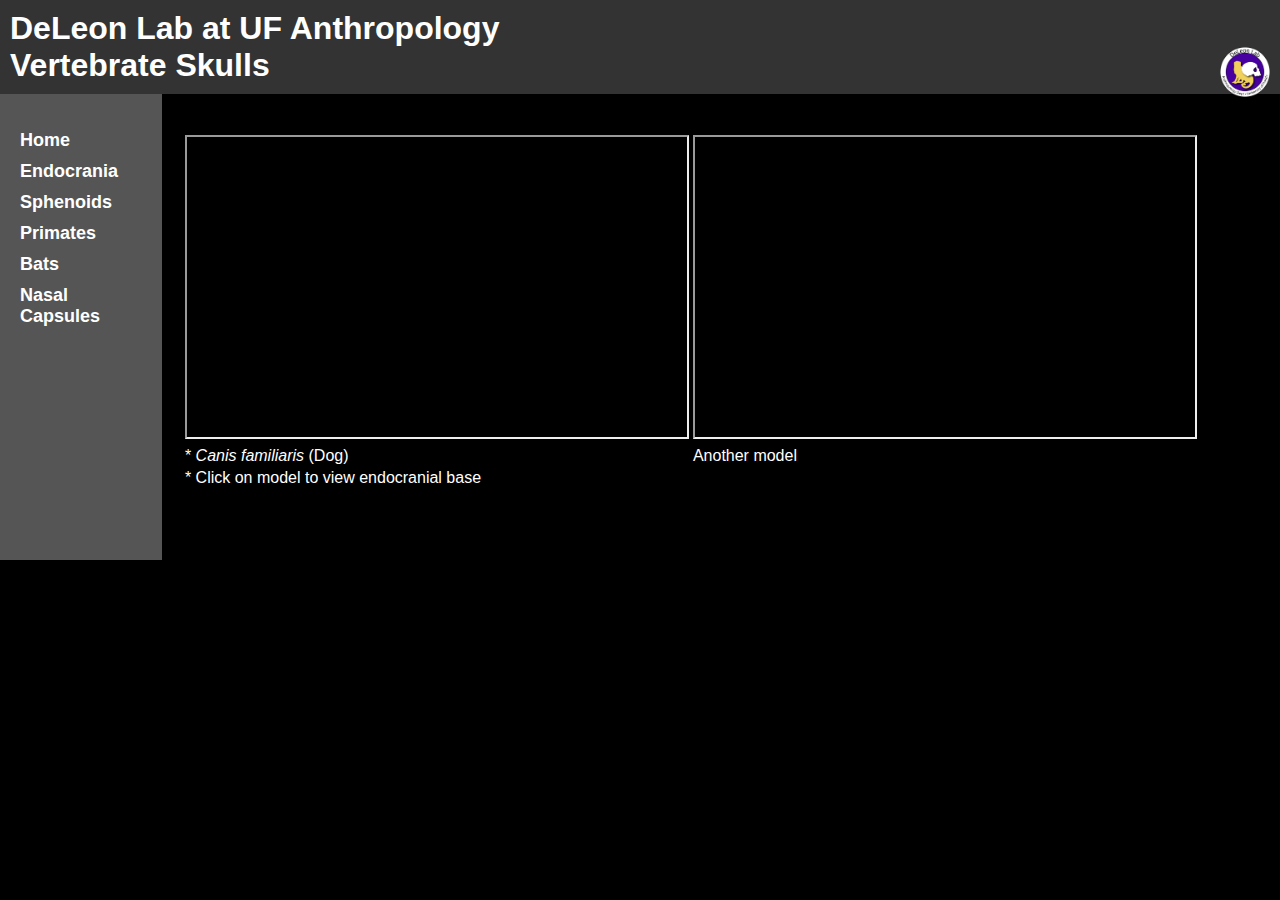
<file: index.html>
<!DOCTYPE html>
<html lang="en">
<head>
    <meta charset="UTF-8">
    <meta name="viewport" content="width=device-width, initial-scale=1.0">
    <link rel="stylesheet" href="styles.css">
    <title>DeLeon Lab in UF Anthropology</title>
</head>
<body>
    <header>
        <h1>DeLeon Lab at UF Anthropology
        <div class="logo">
            <img src="DeLeonLab_logo w text.png" align="right" alt="DeLeon Lab Logo">
        </div></h1>
        <h1>Vertebrate Skulls</h1>
    </header>

    <div class="container">
        <nav class="navigation">
            <ul>
                <li><a href="#">Home</a></li>
                <li><a href="#">Endocrania</a></li>
                <li><a href="#">Sphenoids</a></li>
                <li><a href="#">Primates</a></li>
                <li><a href="#">Bats</a></li>
                <li><a href="#">Nasal Capsules</a></li>
            </ul>
        </nav>

        <div class="main-content">
            &nbsp;

<!-- Models are housed in a table, with a row of two models and a row of two labels, repeated. -->
<!-- Adding new models requires adding iframes with new "id" attributes that call to names in script.js. -->
            
        <table border="0">
        <tr>
            <td><iframe class="sketchfab" id="api-frame-dog" width="500" height="300"></iframe></td>
            <td><iframe class="sketchfab" id="api-frame-other" width="500" height="300"></iframe></td>
        </tr>
        <tr>
            <td>* <i>Canis familiaris</i> (Dog)</td>
            <td>Another model</td>
        </tr>
        <tr>
            <td>* Click on model to view endocranial base</td>
        </tr>
        </table>
         <p>&nbsp;</p>
  
            <!-- Add more iframes or content as needed -->
        </div>
    </div>

    <script src="https://static.sketchfab.com/api/sketchfab-viewer-1.12.1.js"></script>
    <script src="script.js"></script>
</body>
</html>
</file>
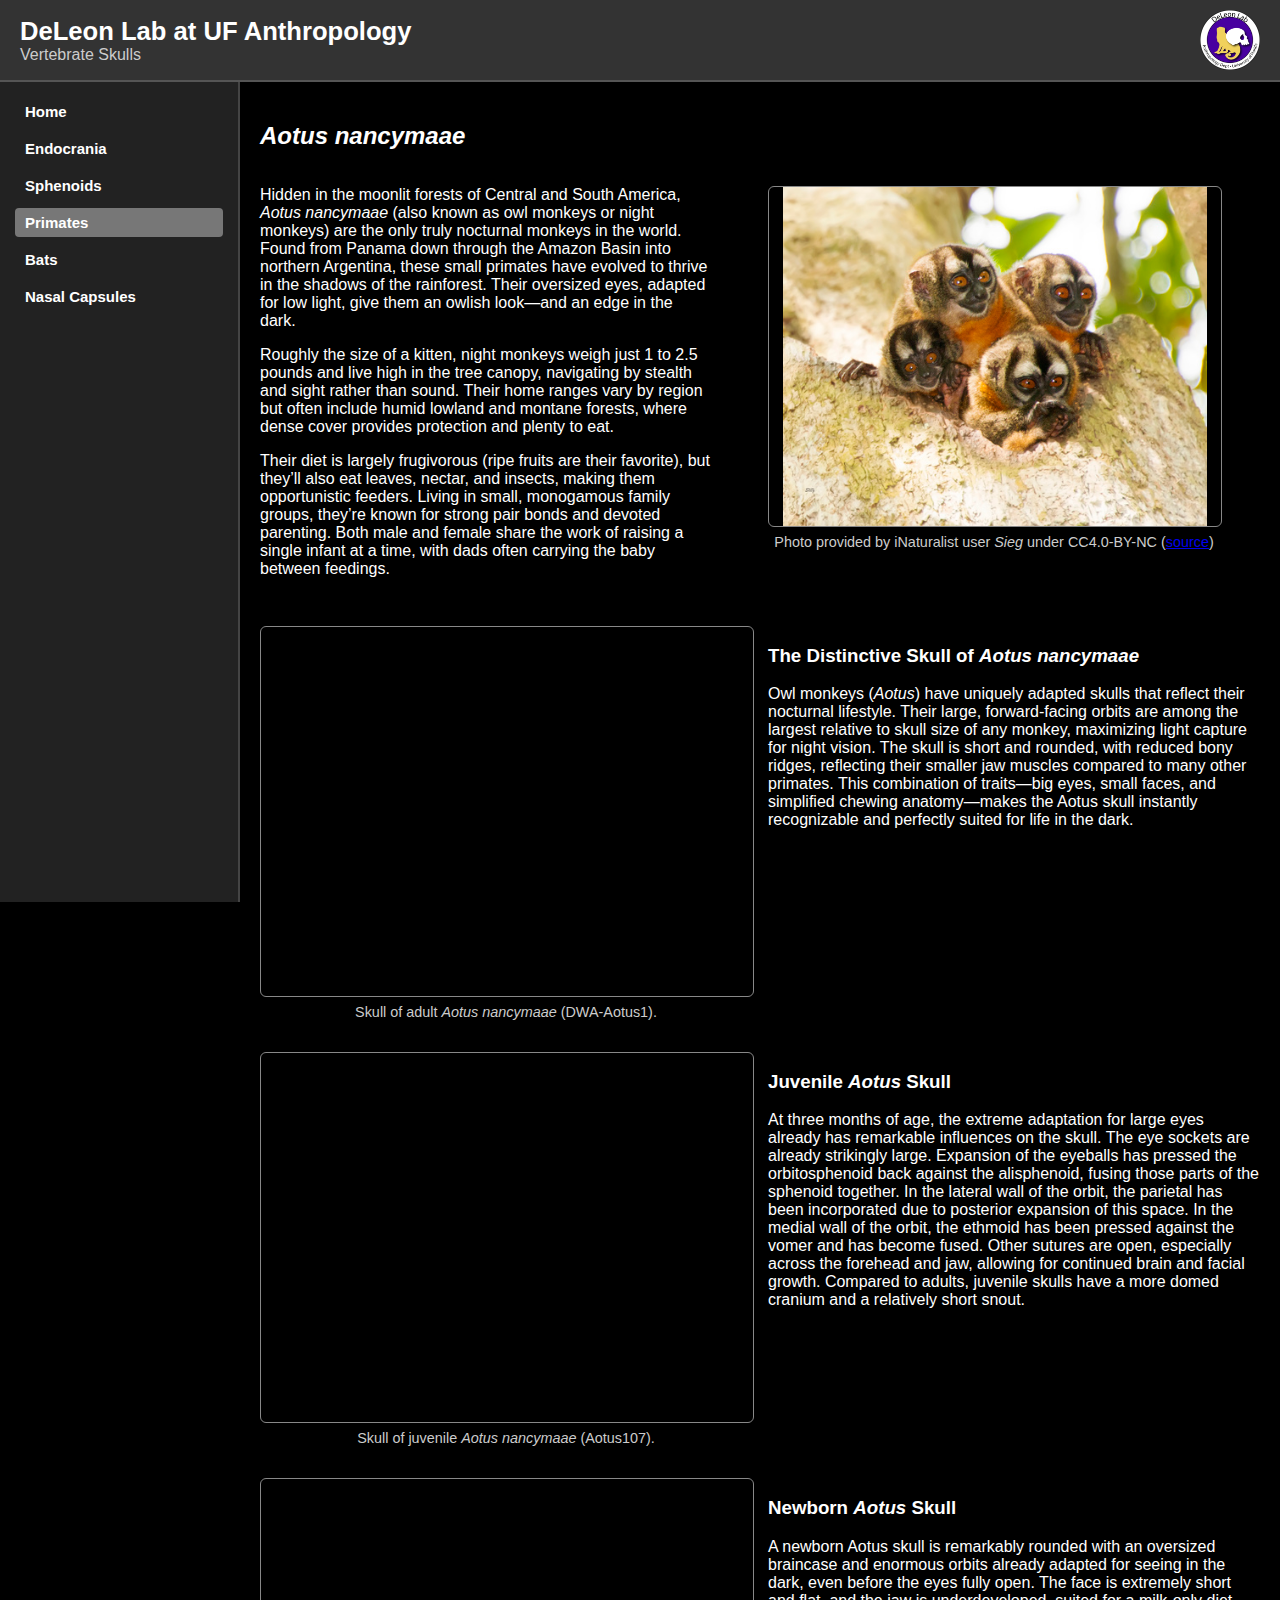
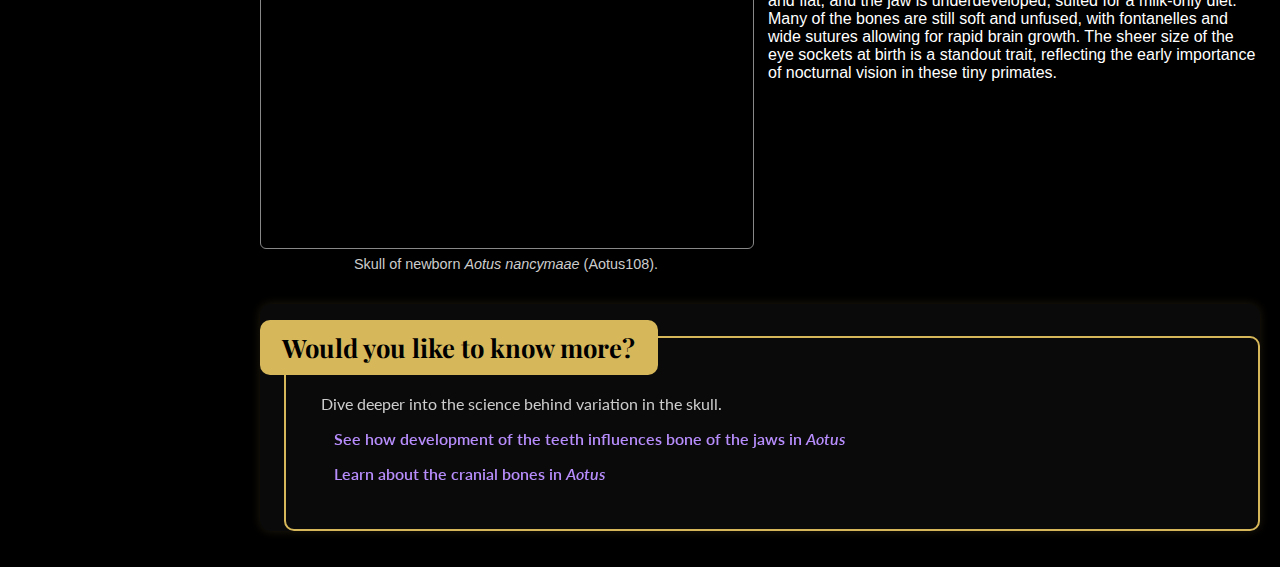
<file: aotus.html>
<!DOCTYPE html>
<html lang="en">
<head>
    <meta charset="UTF-8">
    <meta name="viewport" content="width=device-width, initial-scale=1.0">
    <link rel="stylesheet" href="css/styles.css">
    <link href="https://fonts.googleapis.com/css2?family=Playfair+Display:wght@500&family=Lato:wght@400;600&display=swap" rel="stylesheet">
    <title>DeLeon Lab in UF Anthropology</title>
</head>
<body>
 <header>
    <div class="header-row">
      <div class="title">
        <h1>DeLeon Lab at UF Anthropology</h1>
        <h2>Vertebrate Skulls</h2>
      </div>

      <div class="logo">
        <img src="images/DeLeonLab_logo w text.png" alt="DeLeon Lab Logo">
      </div>
    </div>
  </header>

    <div class="container">
        <nav class="navigation">
            <ul>
                <li><a href="index.html">Home</a></li>
                <li><a href="#">Endocrania</a></li>
                <li><a href="#">Sphenoids</a></li>
                <li><a href="primates.html" class="active">Primates</a>
			 <ul class="submenu">
     			   <li><a href="aotus.html">Aotus (Owl Monkeys)</a></li>
     			   <li><a href="cebus.html">Cebus (Capuchins)</a></li>
    			   <li><a href="macaca.html">Macaca (Macaques)</a></li>
   			   <li><a href="pan.html">Pan (Chimpanzees)</a></li>
      			   </ul>

			</li>
                <li><a href="#">Bats</a></li>
                <li><a href="#">Nasal Capsules</a></li>
            </ul>
        </nav>

<main class="main-content">            

<h2><i>Aotus nancymaae</i></h2>

<!-- Content is stored in components for modular structure. -->
<!-- Adding new models requires adding iframes with new "id" attributes that call to names in associated script.js. -->
            
<section class="component">
  <div class="component-content">
    <div class="text">
      <p>Hidden in the moonlit forests of Central and South America, <i>Aotus nancymaae</i> (also known as owl monkeys or night monkeys) are the only truly nocturnal monkeys in the world. Found from Panama down through the Amazon Basin into northern Argentina, these small primates have evolved to thrive in the shadows of the rainforest. Their oversized eyes, adapted for low light, give them an owlish look—and an edge in the dark.</p>
      <p>Roughly the size of a kitten, night monkeys weigh just 1 to 2.5 pounds and live high in the tree canopy, navigating by stealth and sight rather than sound. Their home ranges vary by region but often include humid lowland and montane forests, where dense cover provides protection and plenty to eat.</p>
      <p>Their diet is largely frugivorous (ripe fruits are their favorite), but they’ll also eat leaves, nectar, and insects, making them opportunistic feeders. Living in small, monogamous family groups, they’re known for strong pair bonds and devoted parenting. Both male and female share the work of raising a single infant at a time, with dads often carrying the baby between feedings.</p>
    </div>

    <figure class="media">
      <img src="images/Aotus_photo.jpg" alt="Colorful, close-up photo of a family of Aotus nancymaae in a tree">
      <figcaption>Photo provided by iNaturalist user <i>Sieg</i> under CC4.0-BY-NC (<a href="https://www.inaturalist.org/photos/50511485" target="_blank">source</a>)</figcaption>
    </figure>
  </div>
</section>

<section class="component">
      <div class="component-content">
	<div class="media">
          <iframe class="sketchfab" id="DWA-Aotus1_Taxon"></iframe>
          <figcaption>Skull of adult <i>Aotus nancymaae</i> (DWA-Aotus1).</figcaption>
        </div>
        <div class="text">
          <h3>The Distinctive Skull of <i>Aotus nancymaae</i></h3>
          <p>Owl monkeys (<i>Aotus</i>) have uniquely adapted skulls that reflect their nocturnal lifestyle. Their large, forward-facing orbits are among the largest relative to skull size of any monkey, maximizing light capture for night vision. The skull is short and rounded, with reduced bony ridges, reflecting their smaller jaw muscles compared to many other primates. This combination of traits—big eyes, small faces, and simplified chewing anatomy—makes the Aotus skull instantly recognizable and perfectly suited for life in the dark.
</p>
        </div>

      </div>
    </section>

<section class="component">
      <div class="component-content">
        <div class="media">
          <iframe class="sketchfab" id="Aotus107_Taxon"></iframe>
          <figcaption>Skull of juvenile <i>Aotus nancymaae</i> (Aotus107).</figcaption>
        </div>
 	<div class="text">
          <h3>Juvenile <i>Aotus</i> Skull</h3>
          <p>At three months of age, the extreme adaptation for large eyes already has remarkable influences on the skull. The eye sockets are already strikingly large. Expansion of the eyeballs has pressed the orbitosphenoid back against the alisphenoid, fusing those parts of the sphenoid together. In the lateral wall of the orbit, the parietal has been incorporated due to posterior expansion of this space. In the medial wall of the orbit, the ethmoid has been pressed against the vomer and has become fused. Other sutures are open, especially across the forehead and jaw, allowing for continued brain and facial growth. Compared to adults, juvenile skulls have a more domed cranium and a relatively short snout.</p>
        </div>

      </div>
    </section>

<section class="component">
      <div class="component-content">

        <div class="media">
          <iframe class="sketchfab" id="Aotus108_Taxon"></iframe>
          <figcaption>Skull of newborn <i>Aotus nancymaae</i> (Aotus108).</figcaption>
	</div>

<div class="text">
          <h3>Newborn <i>Aotus</i> Skull</h3>
          <p>A newborn Aotus skull is remarkably rounded with an oversized braincase and enormous orbits already adapted for seeing in the dark, even before the eyes fully open. The face is extremely short and flat, and the jaw is underdeveloped, suited for a milk-only diet. Many of the bones are still soft and unfused, with fontanelles and wide sutures allowing for rapid brain growth. The sheer size of the eye sockets at birth is a standout trait, reflecting the early importance of nocturnal vision in these tiny primates.</p>
        </div>

	</div>
    </section>

<div class="callout-goldbanner">
  <h2>Would you like to know more?</h2>
  <p>Dive deeper into the science behind variation in the skull.</p>
  <p><a href="Aotus_Teeth.html" class="callout-link">See how development of the teeth influences bone of the jaws in <em>Aotus</em></a></p>
  <p><a href="Aotus_Colors.html" class="callout-link">Learn about the cranial bones in <em>Aotus</em></a></p>

</div>


    <script src="https://static.sketchfab.com/api/sketchfab-viewer-1.12.1.js"></script>
    <script src="js/Aotus_taxon_script.js"></script>
</main>
</body>
</html>
</file>
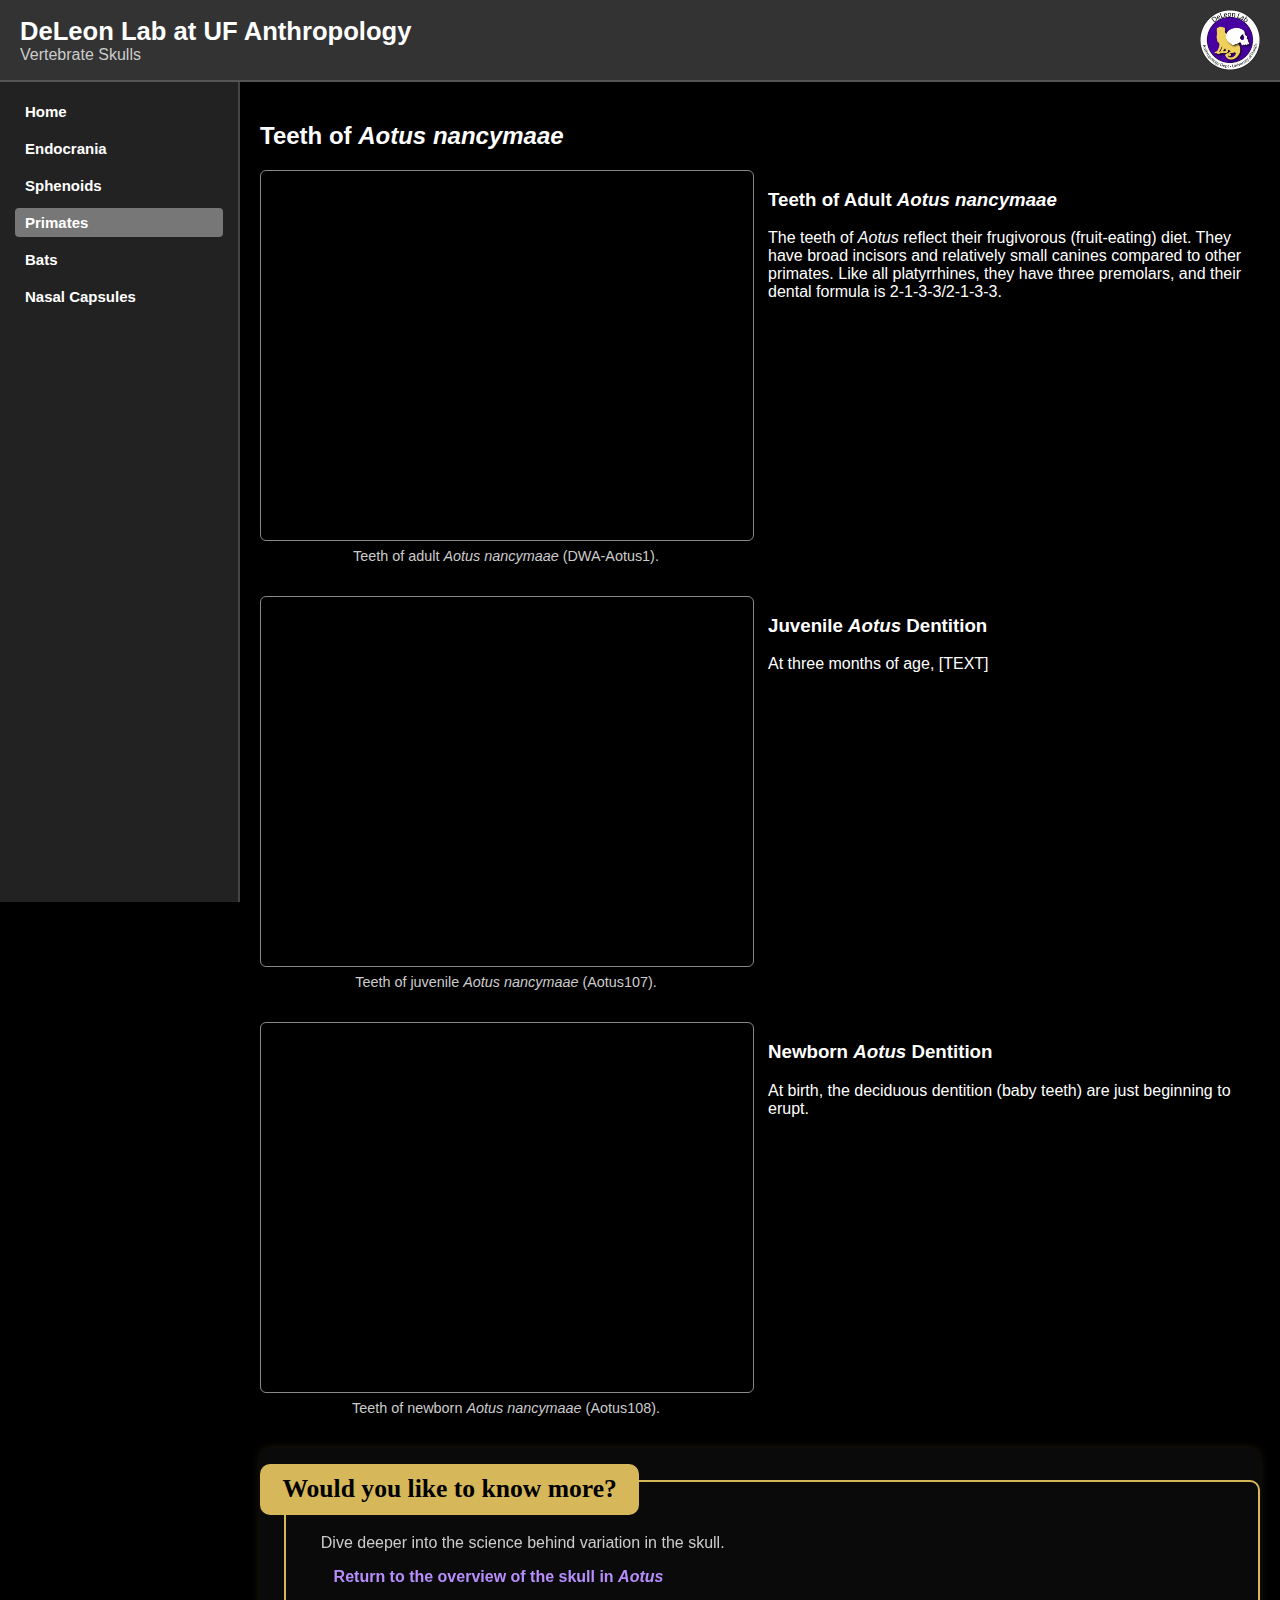
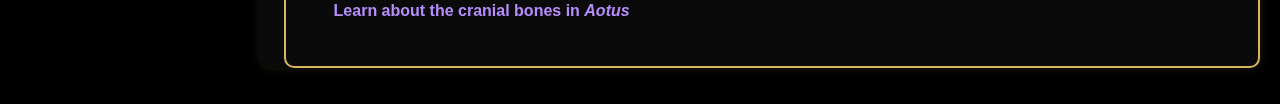
<file: Aotus_Teeth.html>
<!DOCTYPE html>
<html lang="en">
<head>
    <meta charset="UTF-8">
    <meta name="viewport" content="width=device-width, initial-scale=1.0">
    <link rel="stylesheet" href="css/styles.css">
    <link href="https://fonts.googleapis.com/css2?family=Orbitron:wght@500&family=Open+Sans:wght@400;600&display=swap" rel="stylesheet">
    <title>DeLeon Lab in UF Anthropology</title>
</head>
<body>
 <header>
    <div class="header-row">
      <div class="title">
        <h1>DeLeon Lab at UF Anthropology</h1>
        <h2>Vertebrate Skulls</h2>
      </div>

      <div class="logo">
        <img src="images/DeLeonLab_logo w text.png" alt="DeLeon Lab Logo">
      </div>
    </div>
  </header>

    <div class="container">
        <nav class="navigation">
            <ul>
                <li><a href="index.html">Home</a></li>
                <li><a href="#">Endocrania</a></li>
                <li><a href="#">Sphenoids</a></li>
                <li><a href="primates.html" class="active">Primates</a>
			 <ul class="submenu">
     			   <li><a href="aotus.html">Aotus (Owl Monkeys)</a></li>
     			   <li><a href="cebus.html">Cebus (Capuchins)</a></li>
    			   <li><a href="macaca.html">Macaca (Macaques)</a></li>
   			   <li><a href="pan.html">Pan (Chimpanzees)</a></li>
      			   </ul>

			</li>
                <li><a href="#">Bats</a></li>
                <li><a href="#">Nasal Capsules</a></li>
            </ul>
        </nav>

<main class="main-content">            

<h2>Teeth of <i>Aotus nancymaae</i></h2>

<!-- Content is stored in components for modular structure. -->
<!-- Adding new models requires adding iframes with new "id" attributes that call to names in associated script.js. -->
            
<section class="component">
      <div class="component-content">
	<div class="media">
          <iframe class="sketchfab" id="DWA-Aotus1_Teeth"></iframe>
          <figcaption>Teeth of adult <i>Aotus nancymaae</i> (DWA-Aotus1).</figcaption>
        </div>
        <div class="text">
          <h3>Teeth of Adult <i>Aotus nancymaae</i></h3>
          <p>The teeth of <i>Aotus</i> reflect their frugivorous (fruit-eating) diet. They have broad incisors and relatively small canines compared to other primates. Like all platyrrhines, they have three premolars, and their dental formula is 2-1-3-3/2-1-3-3.
            </p>
        </div>

      </div>
    </section>

<section class="component">
      <div class="component-content">
        <div class="media">
          <iframe class="sketchfab" id="Aotus107_Teeth"></iframe>
          <figcaption>Teeth of juvenile <i>Aotus nancymaae</i> (Aotus107).</figcaption>
        </div>
 	<div class="text">
          <h3>Juvenile <i>Aotus</i> Dentition</h3>
          <p>At three months of age, [TEXT]
            </p>
        </div>

      </div>
    </section>

<section class="component">
      <div class="component-content">

        <div class="media">
          <iframe class="sketchfab" id="Aotus108_Teeth"></iframe>
          <figcaption>Teeth of newborn <i>Aotus nancymaae</i> (Aotus108).</figcaption>
	</div>

<div class="text">
          <h3>Newborn <i>Aotus</i> Dentition</h3>
          <p>At birth, the deciduous dentition (baby teeth) are just beginning to erupt. 
            </p>
        </div>

	</div>
    </section>

<div class="callout-goldbanner">
  <h2>Would you like to know more?</h2>
  <p>Dive deeper into the science behind variation in the skull.</p>
  <p><a href="aotus.html" class="callout-link">Return to the overview of the skull in <em>Aotus</em></a></p>
  <p><a href="Aotus_Colors.html" class="callout-link">Learn about the cranial bones in <em>Aotus</em></a></p>

</div>


    <script src="https://static.sketchfab.com/api/sketchfab-viewer-1.12.1.js"></script>
    <script src="js/Aotus_teeth_script.js"></script>
</main>
</body>
</html>
</file>
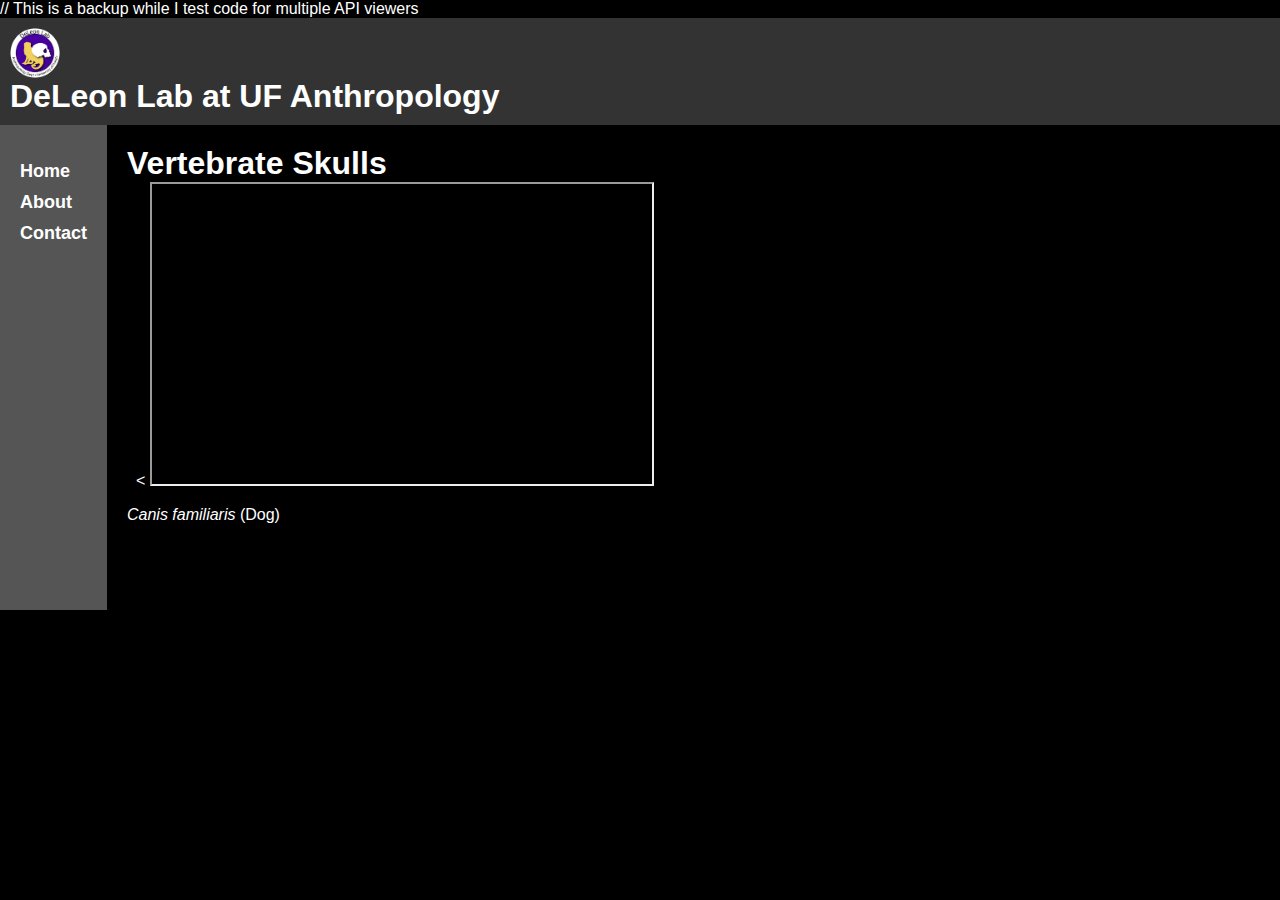
<file: backup_index.html>
// This is a backup while I test code for multiple API viewers

<!DOCTYPE html>
<html lang="en">
<head>
    <meta charset="UTF-8">
    <meta name="viewport" content="width=device-width, initial-scale=1.0">
    <link rel="stylesheet" href="styles.css">
    <title>Your Website Title</title>
</head>
<body>
    <header>
        <div class="logo">
            <img src="DeLeonLab_logo w text.png" alt="DeLeon Lab Logo">
        </div>
        <h1>DeLeon Lab at UF Anthropology</h1>
    </header>

    <div class="container">
        <nav class="navigation">
            <ul>
                <li><a href="#">Home</a></li>
                <li><a href="#">About</a></li>
                <li><a href="#">Contact</a></li>
            </ul>
        </nav>

        <div class="main-content">
            <h1>Vertebrate Skulls</h1>
            &nbsp;
            <table><
                <iframe class="sketchfab" id="api-frame" width="500" height="300"></iframe>
                <p></p><i>Canis familiaris</i> (Dog)</p>
            </table>
            <p>&nbsp;</p>
  
            <!-- Add more iframes or content as needed -->
        </div>
    </div>

    <script src="https://static.sketchfab.com/api/sketchfab-viewer-1.12.1.js"></script>
     <script src="script.js"></script>
</body>
</html>
</file>
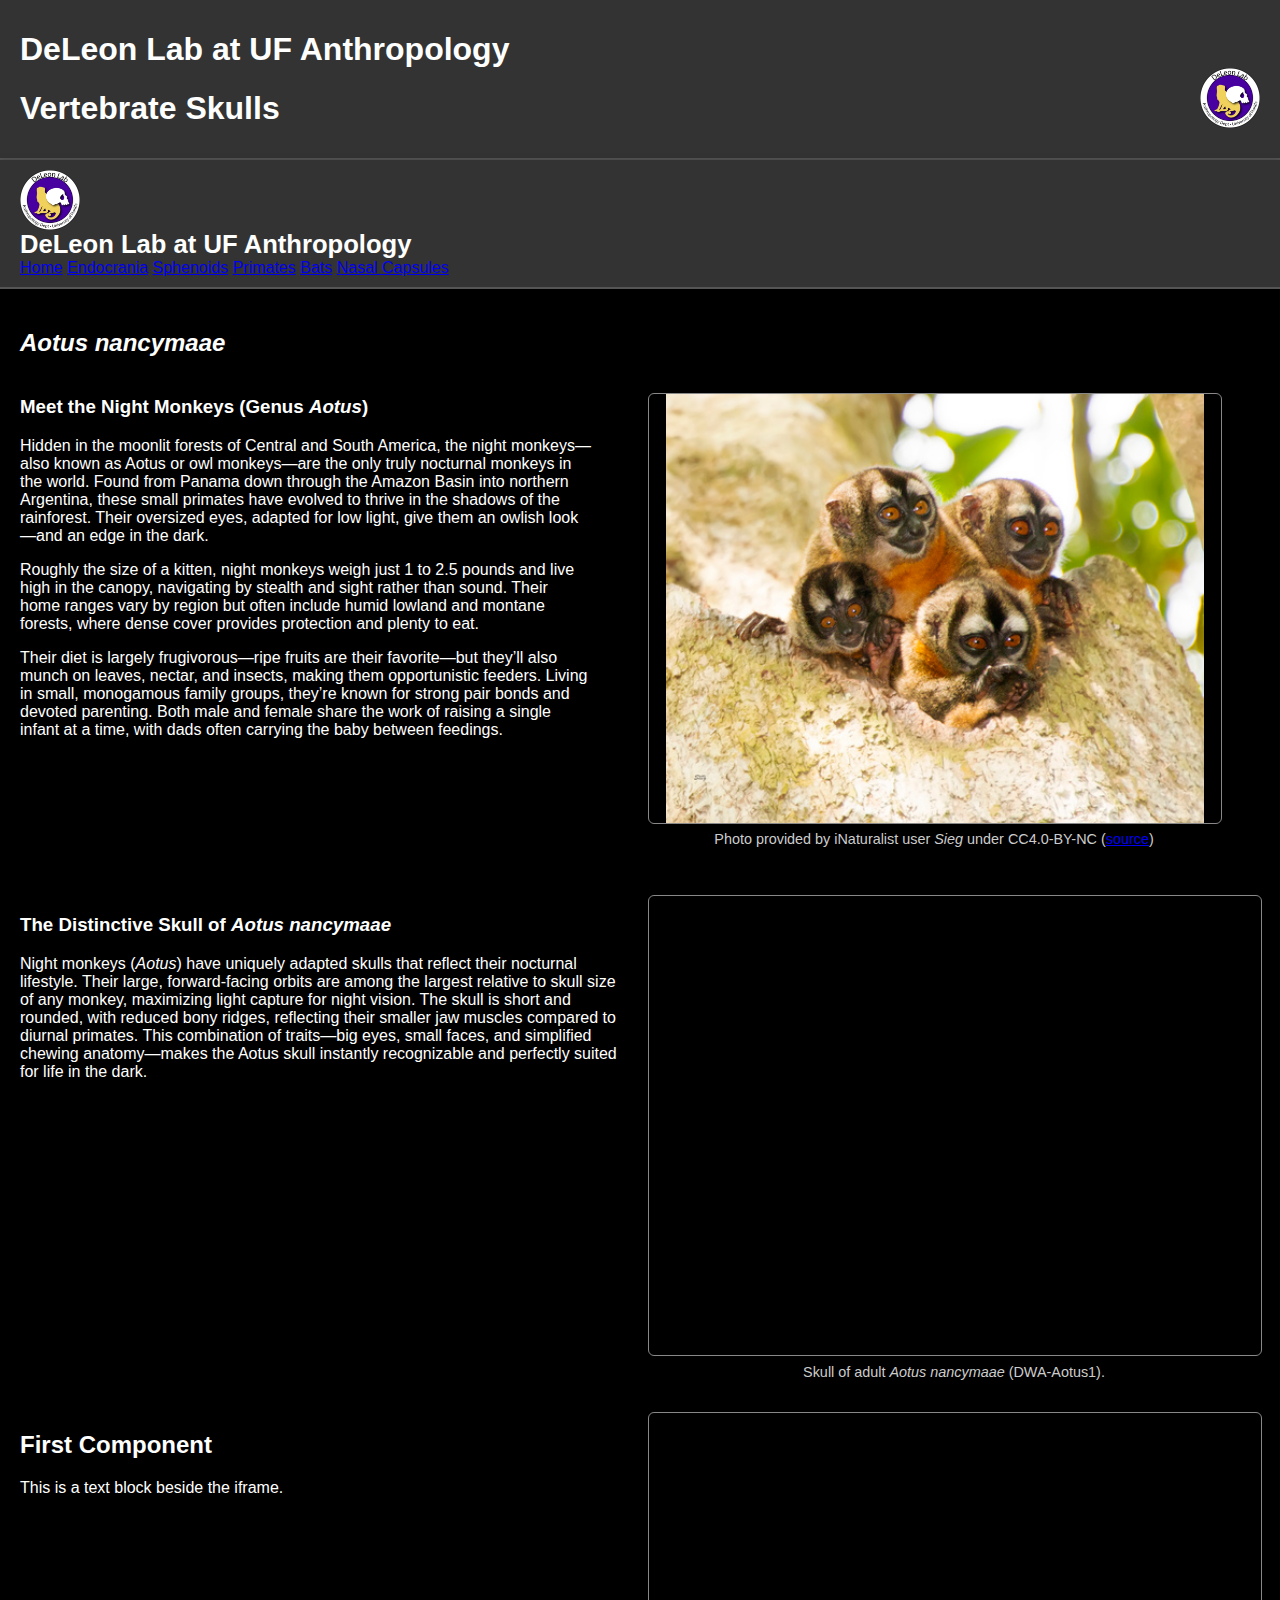
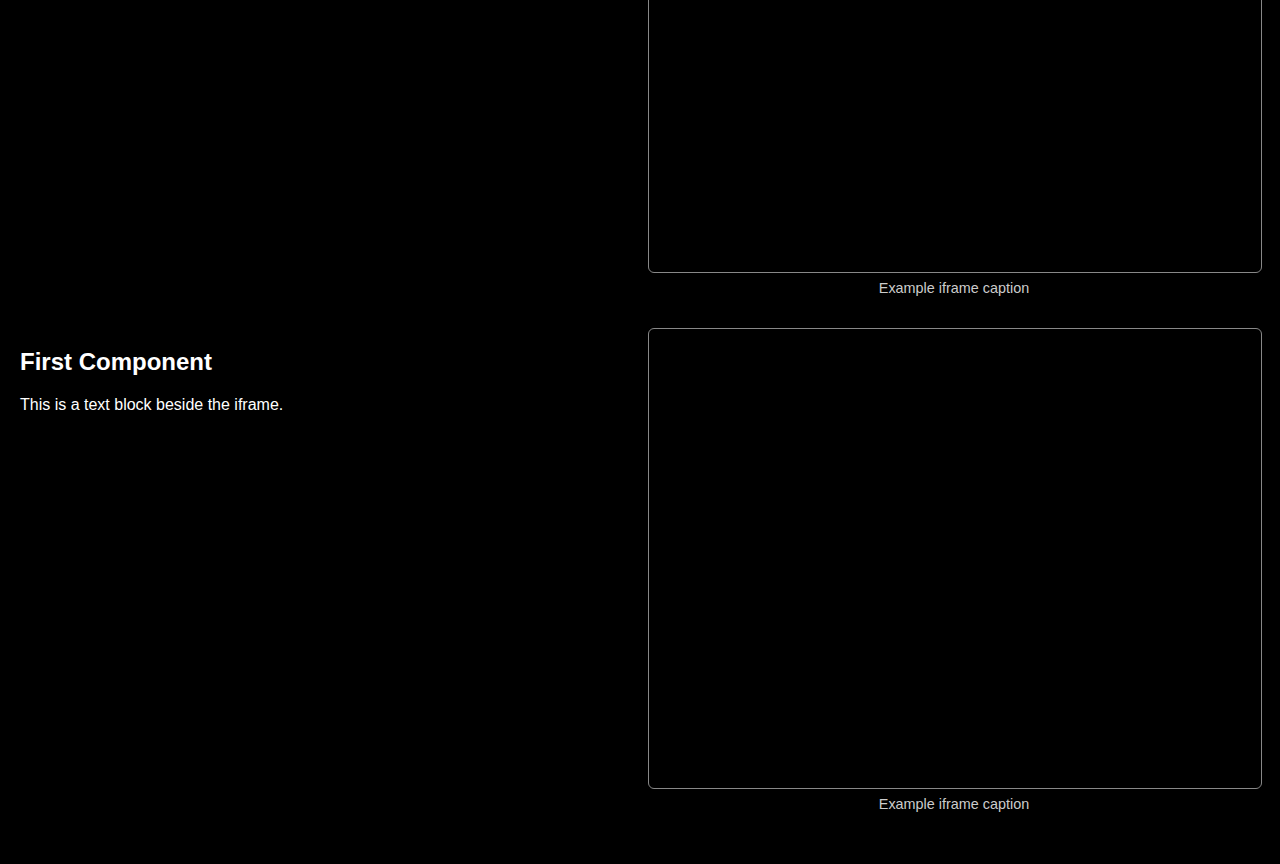
<file: primates.html>
<!DOCTYPE html>
<html lang="en">

<head>
    <meta charset="UTF-8">
    <meta name="viewport" content="width=device-width, initial-scale=1.0">
    <link rel="stylesheet" href="css/styles.css">
    <title>DeLeon Lab in UF Anthropology</title>
</head>
<body>
    <header>
        <h1>DeLeon Lab at UF Anthropology
        <div class="logo">
            <img src="images/DeLeonLab_logo w text.png" align="right" alt="DeLeon Lab Logo">
        </div></h1>
        <h1>Vertebrate Skulls</h1>
    </header>


<header>
  <div class="header-top">
	<div class="logo">
      		<img src="images/DeLeonLab_logo w text.png" alt="DeLeon Lab logo">
    	</div>
   	 <div class="title">
      		<h1>DeLeon Lab at UF Anthropology</h1>    
	</div>
  </div>

  <nav class="navbar"> 
	<a href="index.html">Home</a>
	<a href="#">Endocrania</a>
	<a href="#">Sphenoids</a>
	<a href="primates.html" class="active">Primates</a>
	<a href="#">Bats</a>
	<a href="#">Nasal Capsules</a>
  </nav>
</header>

<main class="main-content">            

	<h2><i>Aotus nancymaae</i></h2>

<!-- Content is stored in components for modular structure. -->
<!-- Adding new models requires adding iframes with new "id" attributes that call to names in associated script.js. -->
            
<section class="component">
  <div class="component-content">
    <div class="text">
      <h3>Meet the Night Monkeys (Genus <i>Aotus</i>)</h3>
      <p>Hidden in the moonlit forests of Central and South America, the night monkeys—also known as Aotus or owl monkeys—are the only truly nocturnal monkeys in the world. Found from Panama down through the Amazon Basin into northern Argentina, these small primates have evolved to thrive in the shadows of the rainforest. Their oversized eyes, adapted for low light, give them an owlish look—and an edge in the dark.</p>
      <p>Roughly the size of a kitten, night monkeys weigh just 1 to 2.5 pounds and live high in the canopy, navigating by stealth and sight rather than sound. Their home ranges vary by region but often include humid lowland and montane forests, where dense cover provides protection and plenty to eat.</p>
      <p>Their diet is largely frugivorous—ripe fruits are their favorite—but they’ll also munch on leaves, nectar, and insects, making them opportunistic feeders. Living in small, monogamous family groups, they’re known for strong pair bonds and devoted parenting. Both male and female share the work of raising a single infant at a time, with dads often carrying the baby between feedings.</p>
    </div>

    <figure class="media">
      <img src="images/Aotus_photo.jpg" alt="Colorful, close-up photo of a family of Aotus nancymaae in a tree">
      <figcaption>Photo provided by iNaturalist user <i>Sieg</i> under CC4.0-BY-NC (<a href="https://www.inaturalist.org/photos/50511485" target="_blank">source</a>)</figcaption>
    </figure>
  </div>
</section>

<section class="component">
      <div class="component-content">
        <div class="text">
          <h3>The Distinctive Skull of <i>Aotus nancymaae</i></h3>
          <p>Night monkeys (<i>Aotus</i>) have uniquely adapted skulls that reflect their nocturnal lifestyle. Their large, forward-facing orbits are among the largest relative to skull size of any monkey, maximizing light capture for night vision. The skull is short and rounded, with reduced bony ridges, reflecting their smaller jaw muscles compared to diurnal primates. This combination of traits—big eyes, small faces, and simplified chewing anatomy—makes the Aotus skull instantly recognizable and perfectly suited for life in the dark.
</p>
        </div>

        <div class="media">
          <iframe class="sketchfab" id="api-frame-dog" width="500" height="300"></iframe>
          <figcaption>Skull of adult <i>Aotus nancymaae</i> (DWA-Aotus1).</figcaption>
        </div>
      </div>
    </section>

<section class="component">
      <div class="component-content">
        <div class="text">
          <h2>First Component</h2>
          <p>This is a text block beside the iframe.</p>
        </div>

        <div class="media">
          <iframe src="https://example.com" title="Example iframe"></iframe>
          <figcaption>Example iframe caption</figcaption>
        </div>
      </div>
    </section>

<section class="component">
      <div class="component-content">
        <div class="text">
          <h2>First Component</h2>
          <p>This is a text block beside the iframe.</p>
        </div>

        <div class="media">
          <iframe src="https://example.com" title="Example iframe"></iframe>
          <figcaption>Example iframe caption</figcaption>
        </div>
      </div>
    </section>



    <script src="https://static.sketchfab.com/api/sketchfab-viewer-1.12.1.js"></script>
    <script src="js/Aotus_taxon_script.js"></script>
</main>
</body>
</html>
</file>
<file: styles.css>
body {
    margin: 0;
    padding: 0;
    background-color: #000;
    color: #fff;
    font-family: Arial, sans-serif;
}

header {
    background-color: #333;
    padding: 10px;
    text-align: left;
}

.logo img {
    max-height: 50px;
    max-width: 100%;
}

h1 {
    margin: 0;
}

.container {
    display: flex;
}

.navigation {
    background-color: #555;
    padding: 20px;
}

.navigation ul {
    list-style: none;
    padding: 0;
}

.navigation li {
    margin-bottom: 10px;
}

.navigation a {
    text-decoration: none;
    color: #fff;
    font-weight: bold;
    font-size: 18px;
}

.main-content {
    padding: 20px;
}
</file>
<file: css/styles.css>
/* ============================
   Global Styles
============================ */
body, html {
  margin: 0;
  padding: 0;
  height: 100%;
  background-color: #000;
  color: #fff;
  font-family: Arial, sans-serif;
  box-sizing: border-box;
}

/* ============================
   Header
============================ */
header {
  background-color: #333;
  color: #fff;
  padding: 10px 20px;
  border-bottom: 2px solid #555;
}

/* Title + logo side by side */
.header-row {
  display: flex;
  justify-content: space-between;   /* text left, logo right */
  align-items: center;              /* vertically align */
  flex-wrap: wrap;                  /* stack nicely on small screens */
}

/* Title block */
.title h1 {
  margin: 0;
  font-size: 1.6em;
}

.title h2 {
  margin: 0;
  font-size: 1em;
  color: #ccc;
  font-weight: normal;
}

/* Logo control */
.logo img {
  max-height: 60px;
  height: auto;
  width: auto;
  display: block;
}


/* ============================
   Page Layout (Sidebar + Main)
============================ */
.container {
  display: flex;
  flex-direction: row;
  width: 100%;
  min-height: calc(100vh - 100px);   /* fills under header */
  align-items: flex-start;
  box-sizing: border-box;
}

/* ----- Sidebar Navigation ----- */
.navigation {
  position: sticky;
  top: 80px;
  min-width: 240px;        
  width: 15vw;    
  max-width: 280px;        
  flex-shrink: 0;
  height: calc(100vh - 80px);
  overflow-y: auto;
  background-color: #222;
  padding: 15px;
  border-right: 2px solid #444;
  box-sizing: border-box;
}

.navigation ul {
  list-style: none;
  margin: 0;
  padding: 0;
}

.navigation li {
  margin-bottom: 8px;
  position: relative;
}

.navigation a {
  display: block;
  text-decoration: none;
  color: #fff;
  font-weight: bold;
  font-size: 15px;
  padding: 6px 10px;
  border-radius: 4px;
  transition: background 0.3s;
  white-space: nowrap;          /* prevents wrapping onto multiple lines */
}

.navigation a:hover,
.navigation a.active {
  background-color: #777;
}

/* ----- Submenu Styles ----- */
.navigation ul.submenu {
  display: none;                /* hidden by default */
  margin-left: 10px;
  margin-top: 5px;
  border-left: 2px solid #444;
  padding-left: 10px;
}

.navigation li:hover > ul.submenu {
  display: block;               /* show on hover */
}

.navigation ul.submenu a {
  font-weight: normal;
  font-size: 14px;
  padding: 4px 10px;
  color: #ccc;
}

.navigation ul.submenu a:hover {
  background-color: #555;
  color: #fff;
}

/* ----- Main Content Area ----- */
.main-content {
  flex: 1 1 auto;
  min-width: 0;                  /* 🔑 allows flex children to shrink */
  padding: 20px;
  box-sizing: border-box;
  overflow-y: auto;
  background-color: #000;
}

/* ============================
   Component Layout
============================ */
.component {
  margin-bottom: 2em;
}

.component-content {
  display: flex;
  flex-direction: row;   /* ensure side-by-side layout */
  flex-wrap: nowrap;     /* prevent wrapping */
  align-items: flex-start;
  gap: 1em;
  box-sizing: border-box;
}

.component-content > .text,
.component-content > .media {
  flex: 1 1 50%;
  box-sizing: border-box;
  min-width: 0;          /* critical: allows shrinking */
}

/* Text and media halves */
.text, .media {
  flex: 1 1 50%;
  min-width: 0;
}

.media img,
.media iframe {
  width: 100%;
  aspect-ratio: 4 / 3;
  height: auto;
  border-radius: 6px;
  border: 1px solid #888;
  display: block;
  flex-shrink: 0;         /* prevents flex compression */
  object-fit: contain;
}

.media figcaption {
  text-align: center;
  font-size: 0.9em;
  color: #ccc;
  margin-top: 0.5em;
}

/* Stack vertically on narrow screens */
@media (max-width: 800px) {
  .container {
    flex-direction: column;
  }

  .navigation {
    width: 100%;
    border-right: none;
    border-bottom: 2px solid #444;
  }

  .text, .media {
    flex: 1 1 100%;
  }
}

/* ============================
Callout Section
============================ */
.callout-section {
  background-color: #0a0a0a;              /* slightly lighter black for contrast */
  border: 1px solid #d6b75a;              /* SkeletalGrowth gold */
  border-radius: 10px;
  padding: 2rem;
  margin-top: 3rem;
  text-align: center;
  box-shadow: 0 0 12px rgba(214, 183, 90, 0.15);
  transition: box-shadow 0.3s ease, transform 0.3s ease;
}

.callout-section:hover {
  box-shadow: 0 0 18px rgba(214, 183, 90, 0.25);
  transform: translateY(-2px);
}

/* Heading */
.callout-section h2 {
  font-family: 'Playfair Display', serif; /* elegant & authoritative */
  color: #ffffff;
  font-size: 1.8rem;
  margin-bottom: 0.6rem;
  letter-spacing: 0.3px;
}

/* Subheading */
.callout-section p {
  font-family: 'Lato', sans-serif;       /* modern and readable */
  color: #ccc;
  font-size: 1rem;
  margin-bottom: 1rem;
}

/* Link */
.callout-link {
  font-family: 'Lato', sans-serif;
  color: #d6b75a;
  font-weight: 600;
  text-decoration: none;
  border-bottom: 2px solid transparent;
  transition: all 0.3s ease;
}

.callout-link:hover {
  color: #b78dfc;                        /* SkeletalGrowth purple accent */
  border-color: #b78dfc;
}

.accent-style {
  display: flex;
  align-items: flex-start;
  background: #0a0a0a;
  margin: 3rem 0;
  border-radius: 8px;
  overflow: hidden;
  border: 1px solid #1a1a1a;
  box-shadow: 0 0 10px rgba(0, 0, 0, 0.3);
}

.accent-style .accent-bar {
  width: 8px;
  background: linear-gradient(to bottom, #d6b75a, #b78dfc);
}

.accent-style .content {
  padding: 1.5rem 2rem;
  text-align: left;
}

.accent-style h2 {
  font-family: 'Playfair Display', serif;
  color: #ffffff;
  font-size: 1.6rem;
  margin-bottom: 0.4rem;
}

.accent-style p {
  font-family: 'Lato', sans-serif;
  color: #cccccc;
  margin-bottom: 0.8rem;
}

.accent-style .callout-link {
  color: #d6b75a;
  font-family: 'Lato', sans-serif;
  font-weight: 600;
  text-decoration: none;
  border-bottom: 1px solid transparent;
  transition: all 0.3s ease;
}

.accent-style .callout-link:hover {
  color: #b78dfc;
  border-color: #b78dfc;
}

.callout-goldbanner {
  position: relative;
  background-color: #0a0a0a;
  border-radius: 10px;
  padding: 2rem 2rem 2rem 3rem;   /* extra left padding to match offset border */
  margin: 1rem 0;
  text-align: left;
  box-shadow: 0 0 10px rgba(214, 183, 90, 0.15);
}

/* Gold border offset to the right */
.callout-goldbanner::before {
  content: "";
  position: absolute;
  top: 2rem;                    /* vertical offset */
  left: 1.5rem;                   /* horizontal offset */
  right: 0;
  bottom: 0;
  border: 2px solid #d6b75a;
  border-radius: 10px;
  pointer-events: none;
}

/* Gold banner heading with rounded lower corners */
.callout-goldbanner h2 {
  display: inline-block;
  background-color: #d6b75a;
  color: #000;
  font-family: 'Playfair Display', serif;
  font-size: 1.6rem;
  font-weight: 700;
  margin: 0 0 0rem 0;
  padding: 0.6rem 1.4rem 0.7rem 1.4rem;
  border-radius: 10px 10px 10px 10px;  /* ✅ fully rounded edges */
  position: relative;
  z-index: 1;
  left: -3rem;
  top: -1rem
}

/* Paragraph and link text offset right for alignment */
.callout-goldbanner p,
.callout-goldbanner .callout-link {
  margin-left: 0.8rem;         
  position: relative;
  z-index: 1;
}

.callout-goldbanner p {
  color: #ccc;
  font-family: 'Lato', sans-serif;
  font-size: 1rem;
  margin-top: 0.2rem;
  margin-bottom: 1rem;
}

.callout-goldbanner .callout-link {
  color: #b78dfc;
  font-family: 'Lato', sans-serif;
  font-weight: 600;
  text-decoration: none;
  border-bottom: 1px solid transparent;
  transition: color 0.3s ease, border-color 0.3s ease;
}

.callout-goldbanner .callout-link:hover {
  color: #d6b75a;
  border-color: #d6b75a;
}

/* ============================
   Minor Visual Touches
============================ */
a {
  transition: color 0.3s, background-color 0.3s;
}

header {
  box-shadow: 0 2px 6px rgba(0, 0, 0, 0.5);
}
</file>
